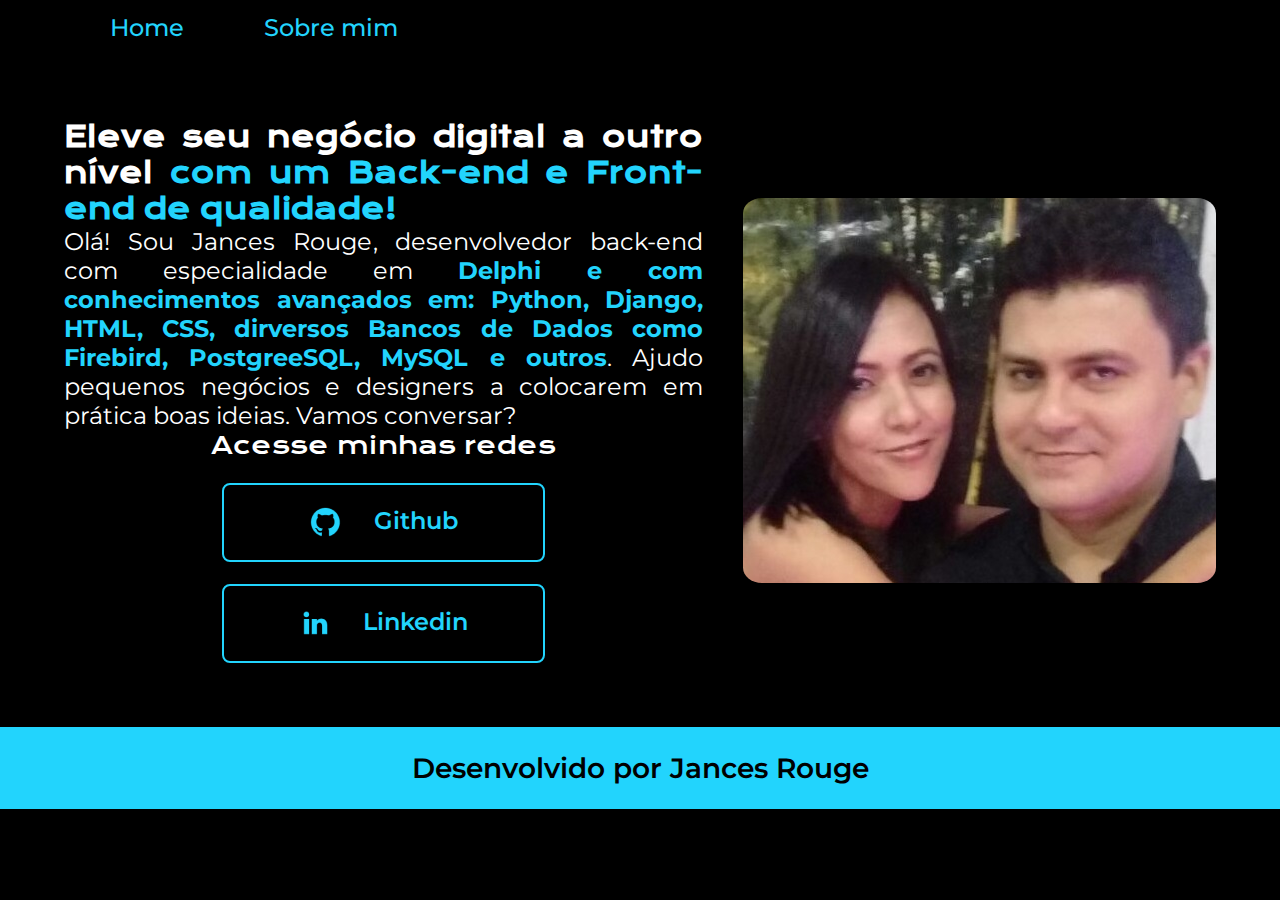
<file: index.html>
<!DOCTYPE html>
    <html lang="pt-br">
    <head>
        <meta charset="UTF-8">
        <meta http-equiv="X-UA-Compatible" content="ie=edge">
        <meta name="viewport" content="width=device-width, initial-scale=1.0">
        <title>Portifolho Jances</title>
        <link rel="stylesheet" href="./styles/style.css">
    </head>
    <body>
        <header class="cabecalho">
            <nav class="cabecalho__menu">
                <a class="cabecalho__menu__link" href="index.html">Home</a>
                <a class="cabecalho__menu__link" href="./about.html">Sobre mim</a>
            </nav>
        </header>
        <main class="apresentacao">
            <section class="appsec">
                <h1 class="apresentacao__conteudo__titulo">Eleve seu negócio digital a outro nível <strong class="titulo-destaque">com um Back-end e Front-end de qualidade!</strong></h1>
                <p class="apresentacao__conteudo__paragrafo">Olá! Sou <span>Jances Rouge</span>, desenvolvedor back-end com especialidade em <strong class="paragrafo-destaque">Delphi e com conhecimentos avançados em: Python, Django, HTML, CSS, dirversos Bancos de Dados como Firebird, PostgreeSQL, MySQL e outros</strong>. Ajudo pequenos negócios e designers a colocarem em prática boas ideias. Vamos conversar?</p>
                <div class="apresentacao__links">
                    <h2 class="apresentacao__links__subtitulo">Acesse minhas redes</h2>
                    <a class="apresentacao__links__navegacao" href="https://github.com/jances1975">
                        <image src="./assets/github.png"></image>
                        Github
                    </a>
                    <a class="apresentacao__links__navegacao" href="https://www.linkedin.com/in/jrs-r-6068211b7/">
                        <image src="./assets/linkedin.png"></image>
                        Linkedin
                    </a>
                    
                </div>
            </section>
            <img class="apresentacao__imagem" src="./assets/foto.jpg" alt="Foto de um casal feliz">
        </main>
        <footer class="rodape">Desenvolvido por Jances Rouge</footer>
    </body>
</html>
</file>
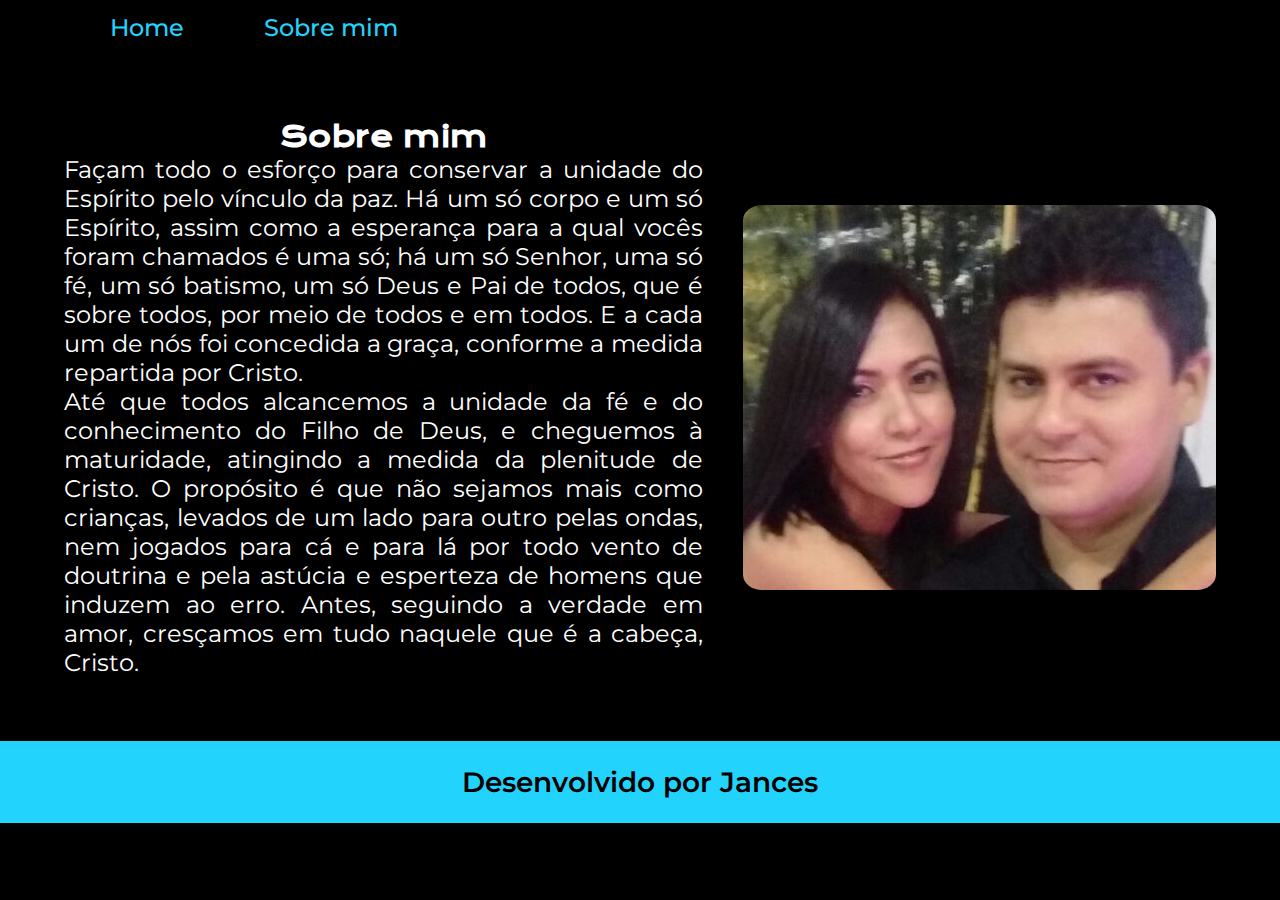
<file: about.html>
<!DOCTYPE html>
<html lang="pt-br">
<head>
    <meta charset="UTF-8">
    <meta http-equiv="X-UA-Compatible" content="ie=edge">
    <meta name="viewport" content="width=device-width, initial-scale=1.0">
    <link rel="stylesheet" href="./styles/style.css">
    <title>Sobre mim</title>
</head>
<body>
    <header class="cabecalho">
        <nav class="cabecalho__menu">
            <a class="cabecalho__menu__link" href="index.html">Home</a>
            <a class="cabecalho__menu__link" href="./about.html">Sobre mim</a>
        </nav>
    </header>
    
    <main class="apresentacao">
       <section class="appsec">
            <h1 class="apresentacao__conteudo__titulo" style="text-align: center;">
                Sobre mim
            </h1>
            <p class="apresentacao__conteudo__paragrafo">Façam todo o esforço para conservar a unidade do Espírito pelo  vínculo da paz. Há um só corpo e um só Espírito, assim como a esperança para a qual vocês foram chamados é uma só; há um só Senhor, uma só fé, um só batismo, um só Deus e Pai de todos, que é sobre todos, por meio de todos e em todos. E a cada um de nós foi concedida a graça, conforme a medida repartida por Cristo. 
            </p>
            <p class="apresentacao__conteudo__paragrafo">Até que todos alcancemos a unidade da fé e do conhecimento do Filho de Deus, e cheguemos à maturidade, atingindo a medida da plenitude de Cristo. O propósito é que não sejamos mais como crianças, levados de um lado para outro pelas ondas, nem jogados para cá e para lá por todo vento de doutrina e pela astúcia e esperteza de homens que induzem ao erro. Antes, seguindo a verdade em amor, cresçamos em tudo naquele que é a cabeça, Cristo. 
            </p>
        </section>
        <img class="apresentacao__imagem" src="./assets/foto.jpg" alt="Foto de um casal feliz">
    </main>
    
    <footer class="rodape">
        Desenvolvido por Jances
    </footer>
</body>
</html>
</file>
<file: styles/style.css>
/* comentário CSS: reset # de todos elementos: margens e preenchimento */

/* o link veio Fonts Google -> View Familie */
/* importando uma font que não existe em nosso computador*/
/* @import url('https://fonts.googleapis.com/css2?family=Krona+One&display=swap'); */
@import url('https://fonts.googleapis.com/css2?family=Krona+One&family=Montserrat&display=swap');

:root{
    --cor-primaria: #000000;
    --cor-secundaria: #ffffff;
    --cor-terciaria: #22d4fd;
    --cor-houer: #426168;

    --fonte-primaria: 'Montserrat', sans-serif;
    --fonte-secundaria: 'Krona One', sans-serif;
}

* {
    margin: 0;
    padding: 0;
}

body {
    /* height: 100vh; Utilizar 100% da área da página */
    box-sizing: border-box;
    background-color: var(--cor-primaria);
    color: var(--cor-secundaria);
}

h1 {
    color: var(--cor-secundaria);
    font-weight: 600;

}

p {
    color: var(--cor-secundaria);
}

.paragrafo-destaque{
    color: var(--cor-terciaria);
}

span{
    /* color: rgb(88, 15, 15); */
    /* border: 1px solid #500d04; */
    padding: 1px;
}

.appsec {
    /* border: 2px, solid #000000; */
    /* background-color: #c4c5c5; */
    /* box-shadow: 0px, 4px, 10px, rgb(0, 0, 0, 0.25); */
    width: 50;
    /* margin: 2%;  */
    border-radius: 4%;
}

.cabecalho{
    padding: 1% 0% 1% 110px;
}

.cabecalho__menu {
    display: flex;
    gap: 80px;
}

.cabecalho__menu__link {
    font-family: var(--fonte-primaria);
    font-weight: 500;
    font-size: 1.5rem;
    color: var(--cor-terciaria);
    text-decoration: none; /* Impede que apareca o sublinhado do ink */
}

.cabecalho__menu__link:hover {
    font-family: var(--fonte-primaria);
    font-weight: 600;
    font-size: 1.5rem;
    color: var(--cor-terciaria);
    /* border-bottom: 4PX solid var(--cor-terciaria); */
    transition: 0s; /* determina o tempo de transição para volta do estado normal font-size: 40px; */
}

.apresentacao{
    /* margin: 2% 2%; */
    padding: 5% 5%;
    display: flex; /* or inline-flex */
    align-items: center;
    justify-content: space-between; /* espaços entre os itens horizontalmente */
    gap: 40px;
}

.apresentacao__conteudo {
    display: flex;
    width: 50%;
    flex-direction: column;
    gap: 40px; /* espaços entre os itens QUANDO FLEX ESTÁ EM COLUNAS */
}

.apresentacao__conteudo__titulo {
    /* margin: 2%; */
    font-family: var(--fonte-secundaria);
    font-size: 1.75rem;
    text-align: justify;
}

.apresentacao__imagem {
    border-radius: 4%;
    width: 50%;
}


.titulo-destaque{
    color: var(--cor-terciaria);
}

.apresentacao__conteudo__paragrafo {
    font-family: var(--fonte-primaria);
    /* margin: 2%; */
    font-size: 1.5rem;
    text-align: justify;
}

.apresentacao__links {
    display: flex;
    flex-direction: column;
    align-items: center;
    justify-content: space-between;
    font-size: 1.25rem;
    /* margin: 5%; */
    gap: 22px;
}

.apresentacao__links__subtitulo{
    font-family: var(--fonte-secundaria);
    font-weight: 400;
    font-size: 1.5rem;
}

.apresentacao__links__navegacao {
    /* background-color: #22D4FD; */
    display: flex;
    justify-content: center; /* Centraliza os elementos Flex horizontal - space-around - space-evenly */
    gap: 10%; /* Espaçamento entre os itens do Flex horizontal */
    font-size: 1.5rem;
    font-family: var(--fonte-primaria);
    font-weight: 600;
    width: 50%;
    text-align: center;
    padding: 21.5px 0;
    color: var(--cor-terciaria);
    text-decoration: none;
    border: 2PX solid var(--cor-terciaria);
    border-radius: 8px;
    transition: 1s; /* determina o tempo de transição para volta do estado normal font-size: 40px; */
    cursor: pointer;
}

.apresentacao__links__navegacao:hover {
    display: flex;
    justify-content: center; /* Centraliza os elementos Flex horizontal */
    gap: 5%; /* Espaçamento entre os itens do Flex horizontal */
    background-color: var(--cor-houer);
    color: var(--cor-secundaria);
    width: 40%;
    font-weight: 600;
    text-align: center;
    font-size: 1.5rem;
    padding: 21.5px 0;
    font-family: var(--fonte-primaria);
    text-decoration: none;
    border-radius: 8px;
    transition: 1s; /* determina o tempo de transição para volta do estado normal font-size: 40px; */
}

.rodape{
    font-size: 1.75rem;
    font-family: var(--fonte-primaria);
    font-weight: 600;
    font-style: normal;
    color: var(--cor-primaria);
    background-color: var(--cor-terciaria);
    padding: 24px;
    text-align: center; 
}

/* 
Caso o dispositivo tenha tela menor que 1200px os estilos acima não serão +
utilizados e sim os estilos do media serão utilizados
*/
@media (max-width: 1200px) {
    .cabecalho{
        padding: 6%;
    }

    .cabecalho__menu{
        justify-content: center;
    }

    .apresentacao{
        flex-direction: column-reverse;
    }

    .apresentacao__conteudo{
        width: auto;
    }
}

/* padding: 25px; 25 para todos acima direita abaixo esquerda*/
/* padding: 25px 50px 75px 100px; acima direita abaixo esquerda */
/* padding-top */
/* padding-right */
/* padding-bottom */
/* padding-left */
</file>
